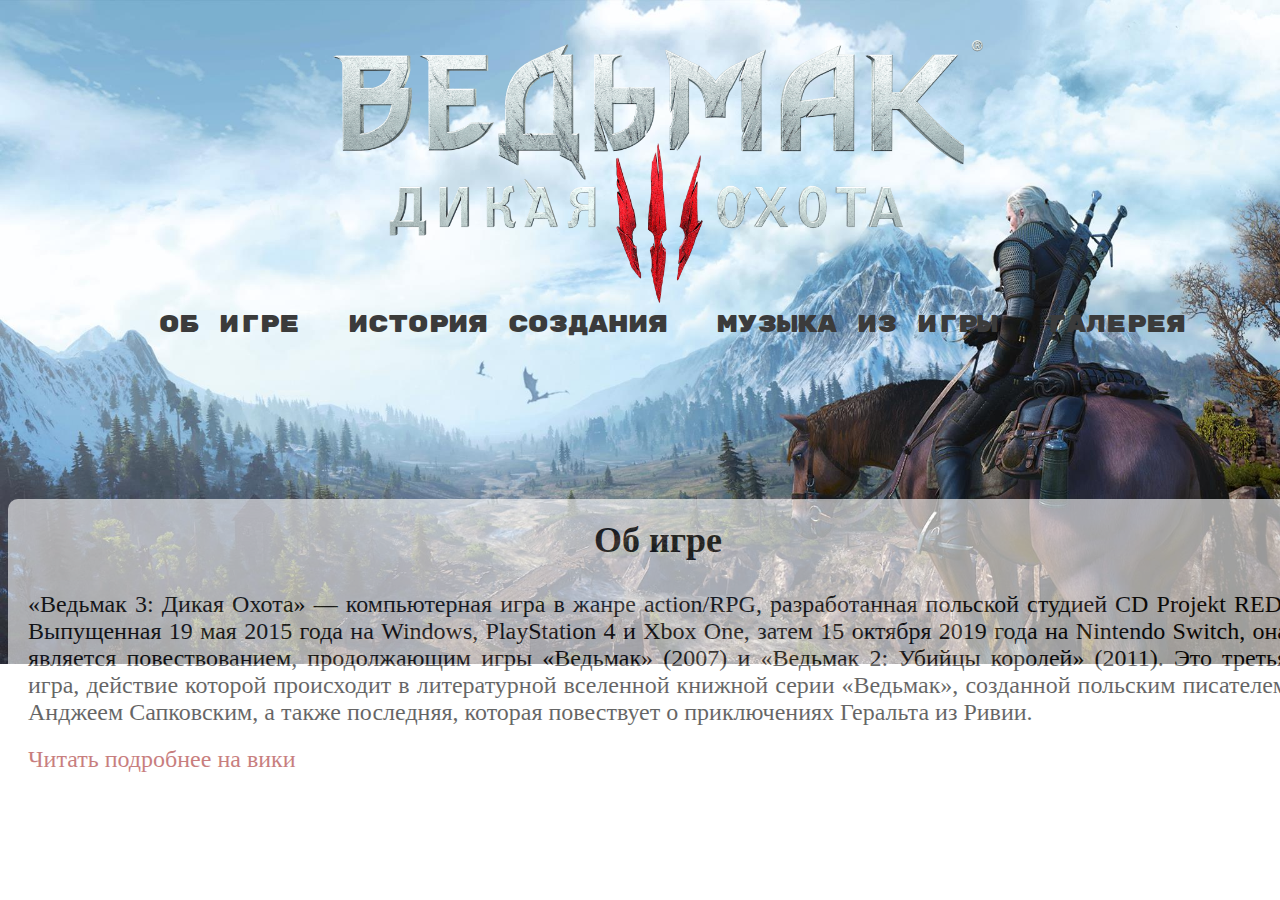
<file: index.html>
<!DOCTYPE html>
<html lang="en">
<head>
    <link rel="stylesheet" href="css/style.css">
    <link rel="SHORTCUT ICON" href="img/icon.jpg" type="image/x-icon">
    <title>Ведьмак 3</title>
</head>
<body>
    <div class="wrapper">
        <header class="header">
            <img src="img/header_img.png" alt="logo" class="logo">
            <nav class="nav">
                <a class="nav-link" href="#about">Об игре</a>
                <a class="nav-link" href="html/history.html">История создания</a>
                <a class="nav-link" href="html/music.html">Музыка из игры</a>
                <a class="nav-link" href="html/gallery.html">Галерея</a>
            </nav>
        </header>
        <main>
            <section class="welcome">
                <h2>Об игре</h2>
            <p class="text-p">«Ведьмак 3: Дикая Охота» — компьютерная игра в жанре action/RPG, разработанная польской студией CD Projekt RED. Выпущенная 19 мая 2015 года на Windows, PlayStation 4 и Xbox One, затем 15 октября 2019 года на Nintendo Switch, она является повествованием, продолжающим игры «Ведьмак» (2007) и «Ведьмак 2: Убийцы королей» (2011). Это третья игра, действие которой происходит в литературной вселенной книжной серии «Ведьмак», созданной польским писателем Анджеем Сапковским, а также последняя, которая повествует о приключениях Геральта из Ривии.</p>
            <a class="link" href="https://vedmak.fandom.com/wiki/%D0%92%D0%B5%D0%B4%D1%8C%D0%BC%D0%B0%D0%BA_3:_%D0%94%D0%B8%D0%BA%D0%B0%D1%8F_%D0%9E%D1%85%D0%BE%D1%82%D0%B0"><p class="text-p">Читать подробнее на вики</p></a>
            </section>
        </main>
        <footer class="footer">
            <p>Сайт сделан в учебных целях</p>
        </footer>
    </div>
</body>
</html>
</file>
<file: css/style.css>
@import url('https://fonts.googleapis.com/css2?family=Rubik+Mono+One&display=swap');
body{
    font-size: 24px;
    background-image: url(../img/1.jpeg);
    background-repeat: no-repeat;
    background-size: 100%;
    cursor: url('../img/cursor.png'), default;
}
.wrapper{
    width: 1300px;
    margin: 0 auto; 
}
.header{
    font-family: 'Rubik Mono One', sans-serif;
    font-size: 23;
    text-align: center;
    margin-top: 40px;
}
.logo{
    width: 50%;
}
.nav-link{
    text-decoration: none;
    margin-left: 29px;
    color: #3b3b3b;
}
.nav-link:hover{
    color: #5a0212;
}
h2{
    padding-top: 20px;
    text-align: center;
}
.welcome{
    border-radius: 10px;
    opacity: 0.6;
    background-color: white;
    margin-top: 160px;
}
.text-p{
    margin: 20px;
    text-align: justify;
}
.link{
    text-decoration: none;
    color: brown;
}
.link:hover{
    color: crimson;
}
footer{
    text-align: center;
    color: white;
}
</file>
